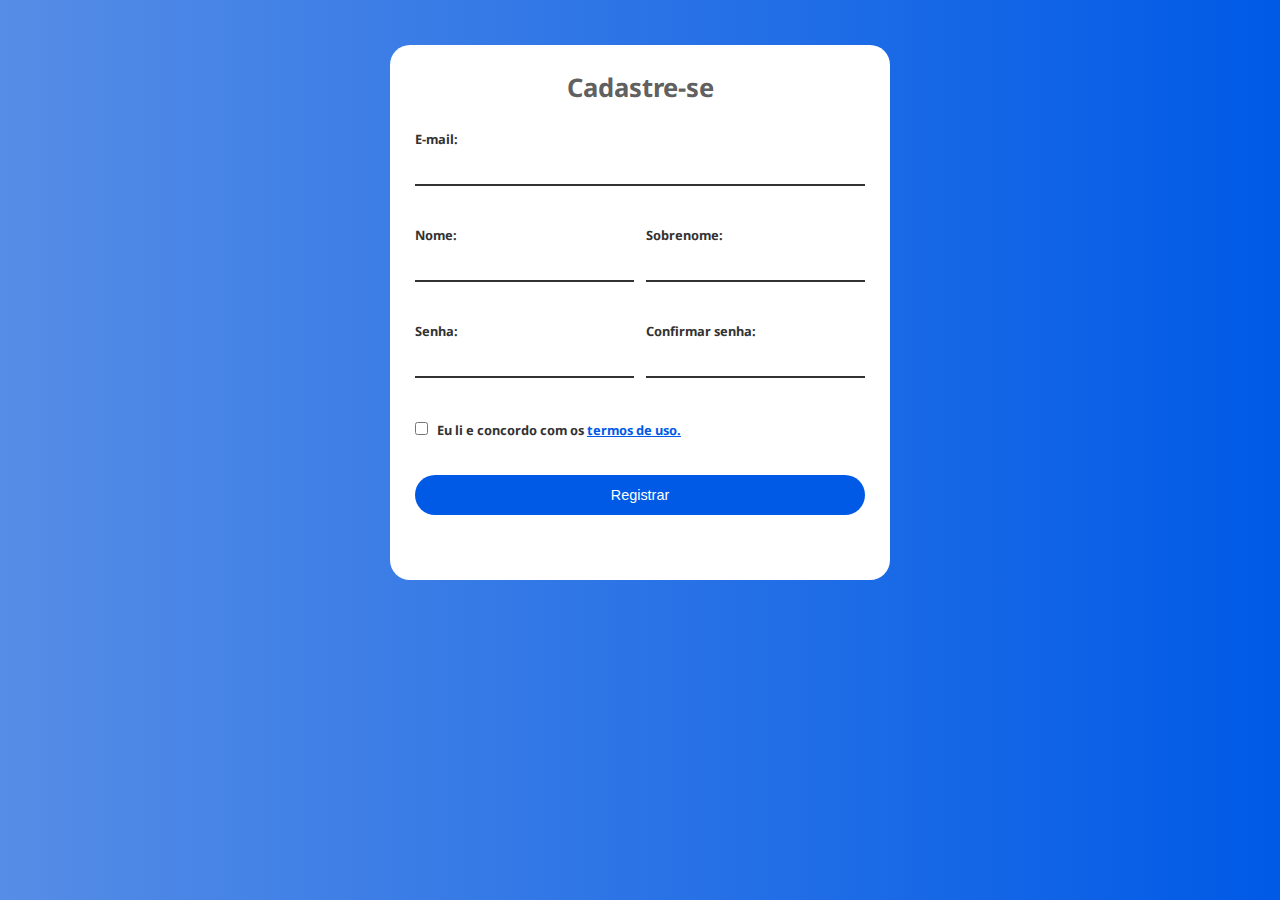
<file: next_page/Create-account.html>
<!DOCTYPE html>
<html lang="pt-br">
<head>
    <meta charset="UTF-8">
    <meta http-equiv="X-UA-Compatible" content="IE=edge">
    <meta name="viewport" content="width=device-width, initial-scale=1.0">
    <link rel="stylesheet" href="styles.css">
    <title>Cadastro de usuário</title>
</head>

<body>
    <div id="main-container">

        <h1>Cadastre-se</h1>
    
        <form id="register-form">

            <div class="full-box">
                <label for="email" >E-mail:</label> 
                <input type="email" name="emal" id="email" data-campo-obrigatorio data-validacao-email >
            </div>

            <div class="half-box spacing">
                <label for="name" >Nome:</label>
                <input type="text" name="name" id="name" data-minimo-caracter="4" data-campo-obrigatorio>
            </div>

            <div class="half-box">
                <label for="lastname" >Sobrenome:</label>
                <input type="text" name="lastname" id="lastname" data-campo-obrigatorio>
            </div>
            <div class="half-box spacing">
                <label for="password" >Senha:</label>
                <input type="password" name="password" id="password" data-campo-obrigatorio data-minimo-caracter="6">
            </div>
            <div class="half-box">
                <label for="passconfirmation" >Confirmar senha:</label>
                <input type="password" name="passconfirmation" id="passconfirmation" data-igual="password" data-campo-obrigatorio >
            </div>
        
            <div class="full-box">
                <input type="checkbox" name="agreement" id="agreement">
                <label for="agreement" id="agreement-label">Eu li e concordo com os
                    <a href="#">termos de uso.</a> 
                </label>
            </div>
            <div class="full-box">
                <input type="submit" id="btn-submit" value="Registrar">
            </div> 
        
        </form>
    </div>

    <p class="error-validation template"></p>
    <script src="./index.js"></script>
</body>
</html>
</file>
<file: next_page/styles.css>
@import url('https://fonts.googleapis.com/css2?family=Noto+Sans:wght@400;700&display=swap');
*{
    margin: 0;
    padding: 0;
    box-sizing: border-box;
    color: #323232;
    border: none;
   
}

body{
    font-family: 'Noto Sans', sans-serif;
    background-image: linear-gradient( to left, #005ae6, #568de6);
    padding-top: 5vh;

}

input, label{
    display: block;
    width: 100%;
}

input:focus, label:focus{
    outline: none;
}

a{
    color: #005ae6;
}

#main-container{
    width: 500px;
    margin-left: auto;
    margin-right: auto;
    background-color: #fff;
    border-radius: 20px;
    padding: 25px;
}

#main-container > h1{
    text-align: center;
    margin-bottom: 25px;
    font-size: 1.6rem; /*adaptada ao elemento root*/;
    color: #444444de;
}

form{
    display: flex;
    flex-wrap: wrap;
    justify-content: space-between;
}

.full-box{
    flex: 1 1 100%;
    position: relative;
}

.half-box{
    flex: 1 1 45%;
    position: relative;
}

.spacing{
    margin-right: 2.5%;
}

label{
    font-weight: bold;
    font-size: .8rem;
}

input{
    border-bottom: 2px solid #323232;
    padding: 10px;
    font-size: .9rem;
    margin-bottom: 40px;

}

input:focus{
    border-color: #005ae6;
}
 
input[type="submit"]{
    background: #005ae6;
    color: #fff;
    border: none;
    border-radius: 20px;
    height: 40px;
    cursor: pointer;
}
input[type="submit"]:hover{
    background: #1f69e0;
}

#agreement{
    margin-right: 5px;
}

#agreement, #agreement-label{
    display: inline-block;
    width: auto;
}

.error-validation{
    color: #FF1A1A;
    position: absolute;
    top: 57px;
    font-size: .8rem;
}

.template{
    display: none;
}
</file>
